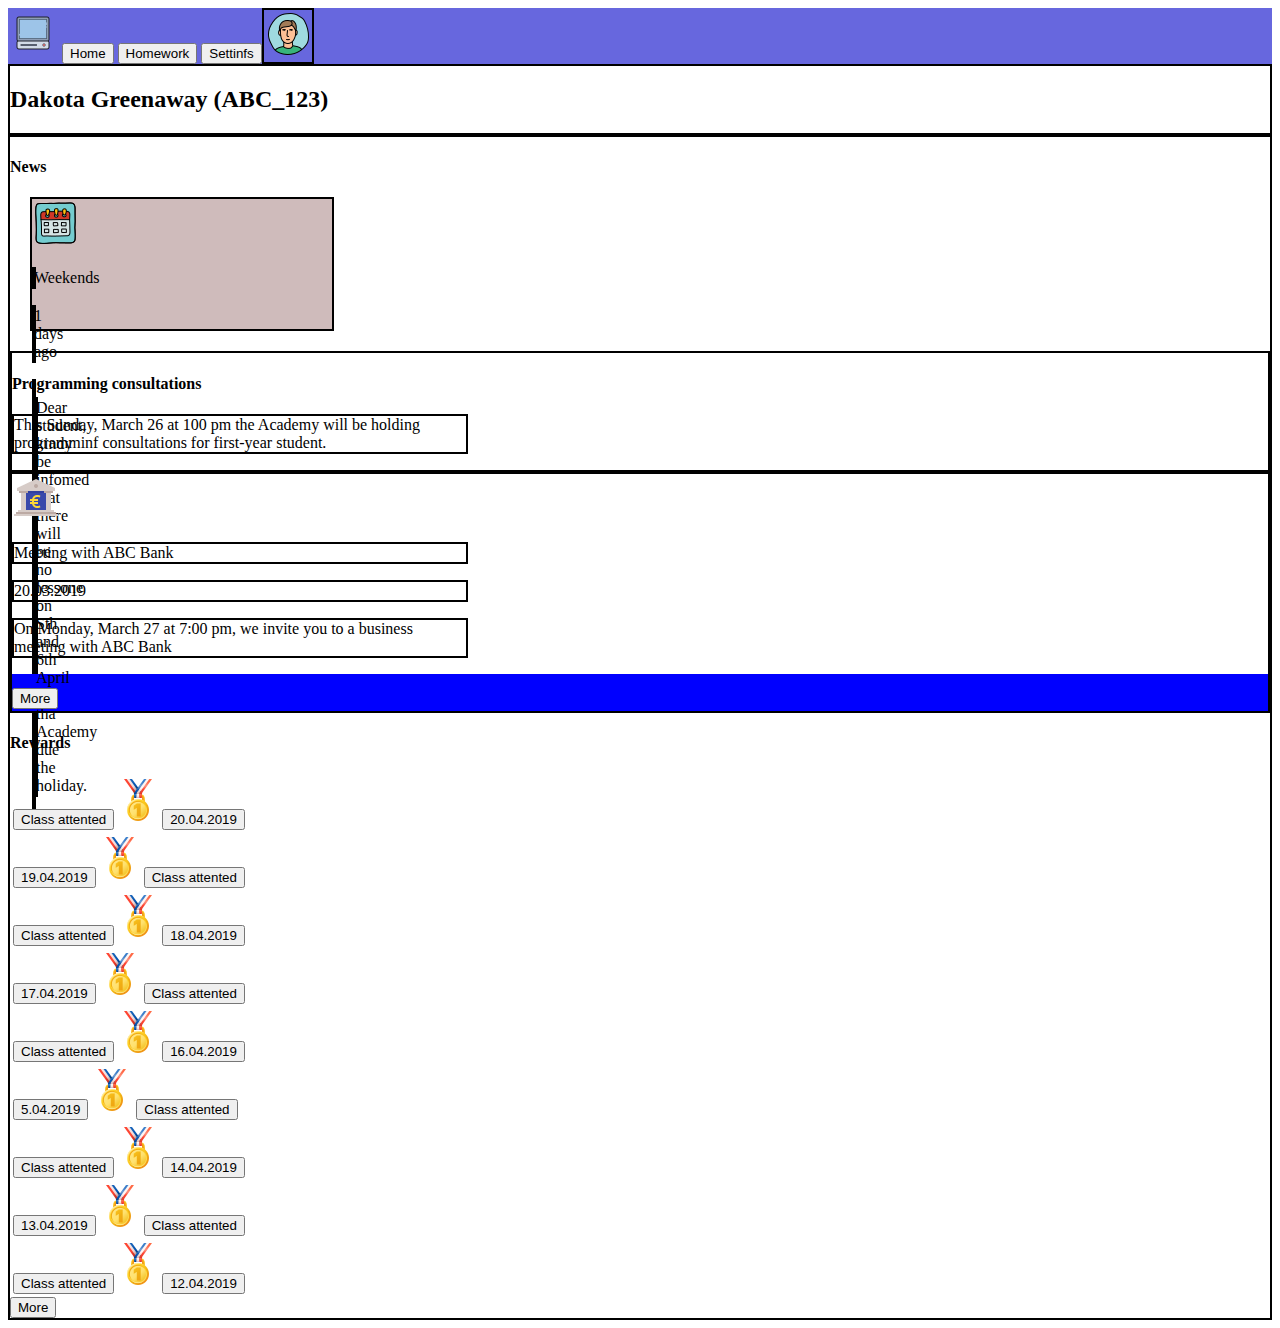
<file: modul 12/index.html>
<!DOCTYPE html>
<html lang="en">
<head>
    <meta charset="UTF-8">
    <meta name="viewport" content="width=device-width, initial-scale=1.0">
    <title>Document</title>
    <link rel="stylesheet" href="style.css">
</head>
<body>
    <div class="header">
        <div class="logo">
        <div class="menu">
            <img src="icons/icons8-компьютер-100.png" width="50" height="50" alt="admin">
            <button>Home</button>
            <button>Homework</button>
            <button>Settinfs</button>
        </div>

        <div class="icons">
            <div class="icons-user">
                <img src="icons/icons8-пользователь-48.png" alt="user">
            </div>
        </div>
            </div>
           
            <div class="text-Dakota">
                <div class="Dakota">
                    <h2>Dakota Greenaway (ABC_123)</h2>
                </div>
            </div>
    

     <div class="container-calendar">
        <h4>News</h4>
    <div class="block">
        <div class="news">
            <div class="img-icon">
                <img src="icons/icons8-календарь-48.png" alt="calendar">
            <div class="nazvanie">
                <p>Weekends</p>
            </div>
            <div class="ago">
                <p>1 days ago</p>
            </div>
            <div class="text">
                <p>Dear student, kindy be infomed that there will be no lessone on Sth and 6th April at tha Academy due the holiday.</p>
            </div>
     </div>
        </div>
    </div>


    <div class="consult">
        <h4>Programming consultations</h4>
        <p>This Sunday, March 26 at 100 pm the Academy will be holding programminf consultations for first-year student.</p>
    </div>

    <div class="container-bank">
    <div class="block-bank">
        <div class="news-bank">
            <div class="img-icon">
                <img src="icons/icons8-банк-48.png" alt="Bank">
            <div class="nazvanie">
                <p>Meeting with ABC Bank</p>
            </div>
            <div class="date">
                <p>20.03.2019</p>
            </div>
            <div class="text-bank">
                <p>On Monday, March 27 at 7:00 pm, we invite you to a business meeting with ABC Bank</p>
            </div>
            <div class="btn">
                <div class="More">
                    <button>More</button>
                </div>
                </div>
                    </div>
                        </div>
        
            
        </div>
            

        <div class="container-rewards">
            <h4>Rewards</h4>
            <div class="table-rewards">
                <div class="table-rew">
                    <table>
                        <tr>
                            <td><button>Class attented</button><img src="icons/icons8-медаль-за-1-место-48.png" alt="medal"><button>20.04.2019</button></td>
                        </tr>
                        <tr>
                            <td><button>19.04.2019</button><img src="icons/icons8-медаль-за-1-место-48.png" alt="medal"><button>Class attented</button></td>
                        </tr>
                        <tr>
                            <td><button>Class attented</button><img src="icons/icons8-медаль-за-1-место-48.png" alt="medal"><button>18.04.2019</button></td>
                        </tr>
                        <tr>
                            <td><button>17.04.2019</button><img src="icons/icons8-медаль-за-1-место-48.png" alt="medal"><button>Class attented</button></td>
                        </tr>
                        <tr>
                            <td><button>Class attented</button><img src="icons/icons8-медаль-за-1-место-48.png" alt="medal"><button>16.04.2019</button></td>
                        </tr>
                        <tr>
                            <td><button>5.04.2019</button><img src="icons/icons8-медаль-за-1-место-48.png" alt="medal"><button>Class attented</button></td>
                        </tr>
                        <tr>
                            <td><button>Class attented</button><img src="icons/icons8-медаль-за-1-место-48.png" alt="medal"><button>14.04.2019</button></td>
                        </tr>
                        <tr>
                            <td><button>13.04.2019</button><img src="icons/icons8-медаль-за-1-место-48.png" alt="medal"><button>Class attented</button></td>
                        </tr>
                        <tr>
                            <td><button>Class attented</button><img src="icons/icons8-медаль-за-1-место-48.png" alt="medal"><button>12.04.2019</button></td>
                        </tr>
                    </table>
                </div>
            </div>
        </div>

        <div class="btn"></div>
            <div class="More">
                <button>More</button>
            </div>
            
</body>
</html>
</file>
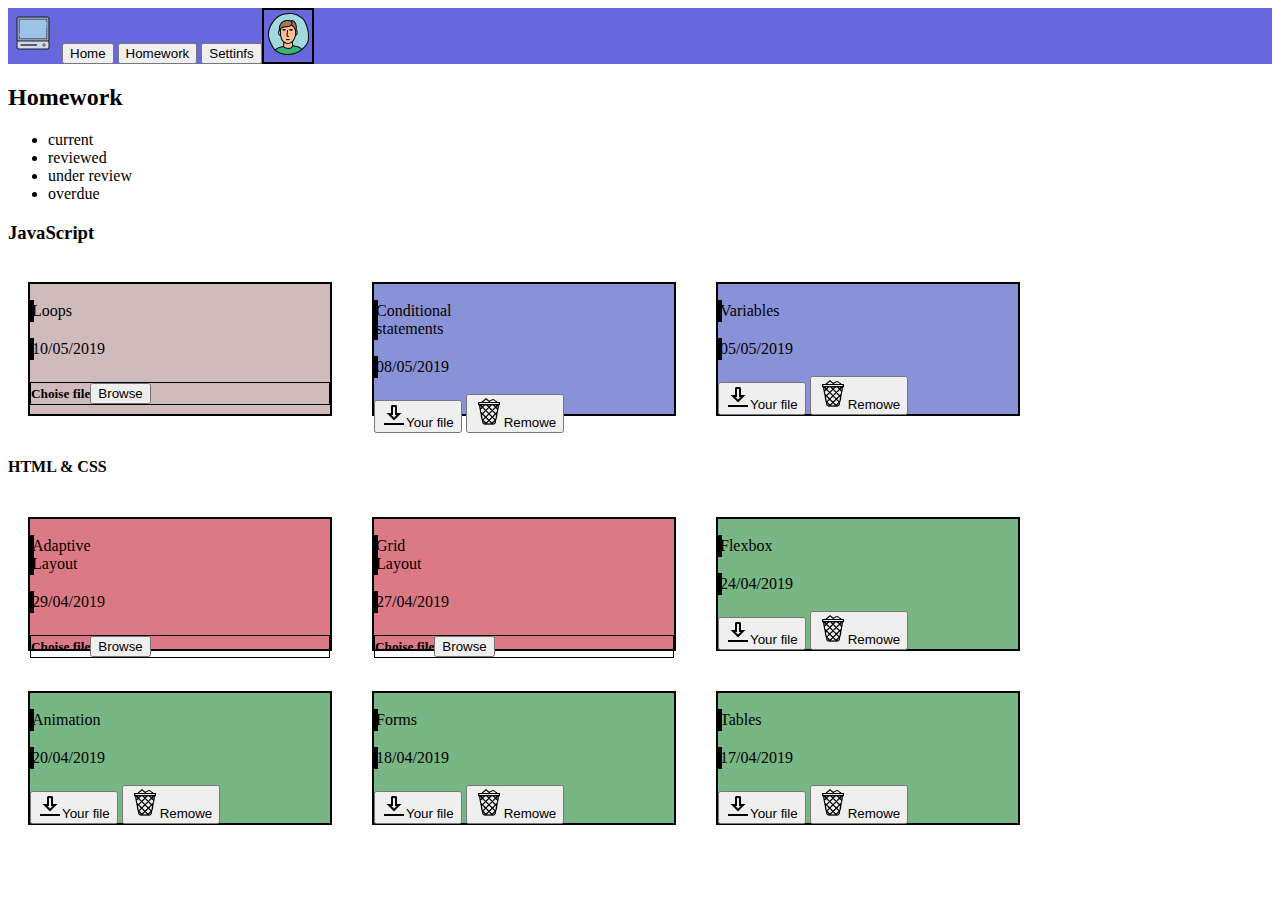
<file: modul 12/index2.html>
<!DOCTYPE html>
<html lang="en">
<head>
    <meta charset="UTF-8">
    <meta name="viewport" content="width=device-width, initial-scale=1.0">
    <title>Document</title>
    <link rel="stylesheet" href="style.css">
</head>
<body>
    
</head>
<body>
    <div class="header">
        <div class="logo">
        <div class="menu">
            <img src="icons/icons8-компьютер-100.png" width="50" height="50" alt="admin">
            <button>Home</button>
            <button>Homework</button>
            <button>Settinfs</button>
        </div>

        <div class="icons">
            <div class="icons-user">
                <img src="icons/icons8-пользователь-48.png" alt="user">
            </div>
        </div>
            </div>

            <h2>Homework</h2>
            <ul>
                <li>current</li>
                <li>reviewed</li>
                <li>under review</li>
                <li>overdue</li>
            </ul>

            <h3>JavaScript</h3>

            <div class="container">
            <div class="block">
                <div class="Loops">
                    <p>Loops</p>
                    <p>10/05/2019</p>
                    <h5>Choise file<button>Browse</button></h5>
                </div>
            </div>

            <div class="block1">
                <div class="Conditional">
                    <p>Conditional statements</p>
                    <p>08/05/2019</p>
                    <button><img src="icons/icons8-скачать-24.png" alt="scachat">Your file</button>
                    <button><img src="icons/icons8-полная-корзина-50.png" width="30" height="30" alt="korzina">Remowe</button>
                </div>
            </div>

            <div class="block2">
                <div class="Variables">
                    <p>Variables</p>
                    <p>05/05/2019</p>
                    <button><img src="icons/icons8-скачать-24.png" alt="scachat">Your file</button>
                    <button><img src="icons/icons8-полная-корзина-50.png" width="30" height="30" alt="korzina">Remowe</button>
                </div>
            </div>
        </div>

        <h4>HTML & CSS</h4>

        <div class="container1">

            <div class="block3">
                <div class="Adaptive">
                    <p>Adaptive Layout</p>
                    <p>29/04/2019</p>
                    <h5>Choise file<button>Browse</button></h5>
                </div>
            </div>

            
                <div class="block4">
                    <div class="Grid">
                        <p>Grid Layout</p>
                        <p>27/04/2019</p>
                        <h5>Choise file<button>Browse</button></h5>
                    </div>
                </div>
            
                <div class="block5">
                    <div class="Flexbox">
                        <p>Flexbox</p>
                        <p>24/04/2019</p>
                        <button><img src="icons/icons8-скачать-24.png" alt="scachat">Your file</button>
                        <button><img src="icons/icons8-полная-корзина-50.png" width="30" height="30" alt="korzina">Remowe</button>
                    </div>
                </div>
            </div>


                <div class="container2">
                <div class="block6">
                    <div class="Animation">
                        <p>Animation</p>
                        <p>20/04/2019</p>
                        <button><img src="icons/icons8-скачать-24.png" alt="scachat">Your file</button>
                        <button><img src="icons/icons8-полная-корзина-50.png" width="30" height="30" alt="korzina">Remowe</button>
                    </div>
                </div>
                
                <div class="block7">
                    <div class="Flexbox">
                        <p>Forms</p>
                        <p>18/04/2019</p>
                        <button><img src="icons/icons8-скачать-24.png" alt="scachat">Your file</button>
                        <button><img src="icons/icons8-полная-корзина-50.png" width="30" height="30" alt="korzina">Remowe</button>
                    </div>
                </div>

                <div class="block8">
                    <div class="Flexbox">
                        <p>Tables</p>
                        <p>17/04/2019</p>
                        <button><img src="icons/icons8-скачать-24.png" alt="scachat">Your file</button>
                        <button><img src="icons/icons8-полная-корзина-50.png" width="30" height="30" alt="korzina">Remowe</button>
                    </div>
                </div>
            </div>
</body>
</html>
</file>
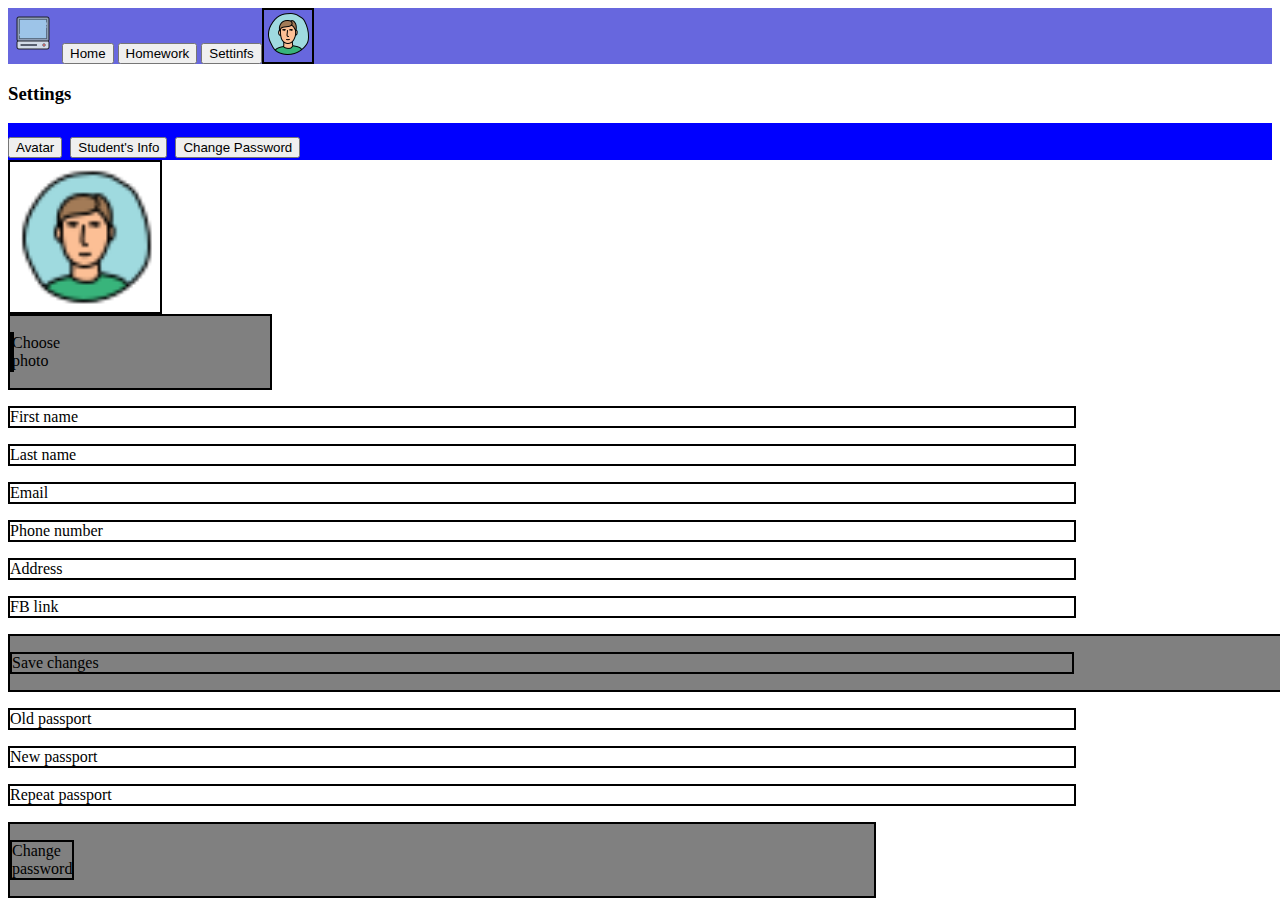
<file: modul 12/index3.html>
<!DOCTYPE html>
<html lang="en">
<head>
    <meta charset="UTF-8">
    <meta name="viewport" content="width=device-width, initial-scale=1.0">
    <title>Document</title>
    <link rel="stylesheet" href="style.css">
</head>
<body>
    <div class="header">
        <div class="logo">
        <div class="menu">
            <img src="icons/icons8-компьютер-100.png" width="50" height="50" alt="admin">
            <button>Home</button>
            <button>Homework</button>
            <button>Settinfs</button>
        </div>

        <div class="icons">
            <div class="icons-user">
                <img src="icons/icons8-пользователь-48.png" alt="user">
            </div>
        </div>
            </div>

            <h3>Settings</h3>
             
            <div class="btn">
                <div class="button">
                    <button>Avatar</button>
                    <button>Student's Info</button>
                    <button>Change Password</button>
                </div>
            </div>

            <div class="avatar">
                <div class="photo">
                    <img src="icons/icons8-пользователь-48.png"  width="150" height="150" alt="avatar">
                </div>
            </div>

            <div class="text">
                <div class="text-avatar">
                    <p>Choose photo</p>
                </div>
            </div>


            <div class="main2">
                <div class="main">
                    <div class="stroki">
                        <div class="content">
                            <p>First name</p>
                            <p>Last name</p>
                            <p>Email</p>
                            <p>Phone number</p>
                            <p>Address</p>
                            <p>FB link</p>
                        </div>
                    </div>
                </div>
    
                <div class="text1">
                    <div class="text-avatar1">
                        <p>Save changes</p>
                    </div>
                </div>
                
                <div class="main1">
                    <div class="stroki1">
                        <div class="content1">
                            <p>Old passport</p>
                            <p>New passport</p>
                            <p>Repeat passport</p>
                        </div>
                    </div>
                </div>
    
                <div class="password">
                    <div class="text-password">
                        <p>Change password</p>
                    </div>
                </div>
            </div>
            

            


</body>
</html>
</file>
<file: modul 12/style.css>
.logo {
    display: flex;
    /* border: 2px solid black; */
    background-color: rgb(103, 103, 222);
}
.icons {
    border: 2px solid black;
    justify-content: space-between;
}
.text-Dakota {
    border: 2px solid black;
    margin: 0 auto;
}
.container-calendar {
    border: 2px solid black;
}
.consult {
    border: 2px solid black;
}
.block {
    border: 2px solid black;
}
.news-bank {
    border: 2px solid black;
}
.block {
    width: 300px;
    height: 130px;
    background-color: rgb(207, 187, 187);
    margin: 20px;
}
h5 {
    border: 1px solid black;
}
.block1 {
    border: 2px solid black;
    width: 300px;
    height: 130px;
    background-color: rgb(138, 146, 215);
    margin: 20px;
}
.block2 {
    border: 2px solid black;
    width: 300px;
    height: 130px;
    background-color: rgb(138, 146, 215);
    margin: 20px;
}
.block3 {
    border: 2px solid black;
    width: 300px;
    height: 130px;
    background-color: rgb(219, 122, 132);
    margin: 20px;
}
.block4 {
    border: 2px solid black;
    width: 300px;
    height: 130px;
    background-color:  rgb(219, 122, 132);
    margin: 20px;
}
.block5 {
    border: 2px solid black;
    width: 300px;
    height: 130px;
    background-color: rgb(120, 182, 131);
    margin: 20px;
}
.block6 {
    border: 2px solid black;
    width: 300px;
    height: 130px;
    background-color: rgb(120, 182, 131);
    margin: 20px;
}
.block7 {
    border: 2px solid black;
    width: 300px;
    height: 130px;
    background-color: rgb(120, 182, 131);
    margin: 20px;
}
.block8 {
    border: 2px solid black;
    width: 300px;
    height: 130px;
    background-color: rgb(120, 182, 131);
    margin: 20px;
}
.container{
    display: flex;
}
.container1{
    display: flex;
}
.container2{
    display: flex;
}
.btn {
    border: 2 px solid blue;
    background-color: blue;
    font-size: xx-large;
}
.avatar {
    border: 2px solid black;
    width: 150px;
    height: 150px;
    
}
.text {
    border: 2px solid black;
    background-color: gray;
    margin-right: 1000px;
}
p {
    border: 2px solid black;
    margin-right: 800px;
}
.text1 {
    border: 2px solid black;
    background-color: gray;
}
p {
    border: 2px solid black;
    margin-right: 800px;  
}
.password {
    border: 2px solid black;
    background-color: gray;
    margin-right: 1000px;
}
.main2 {
    display: grid;
    grid-column: 20px;
}
</file>
